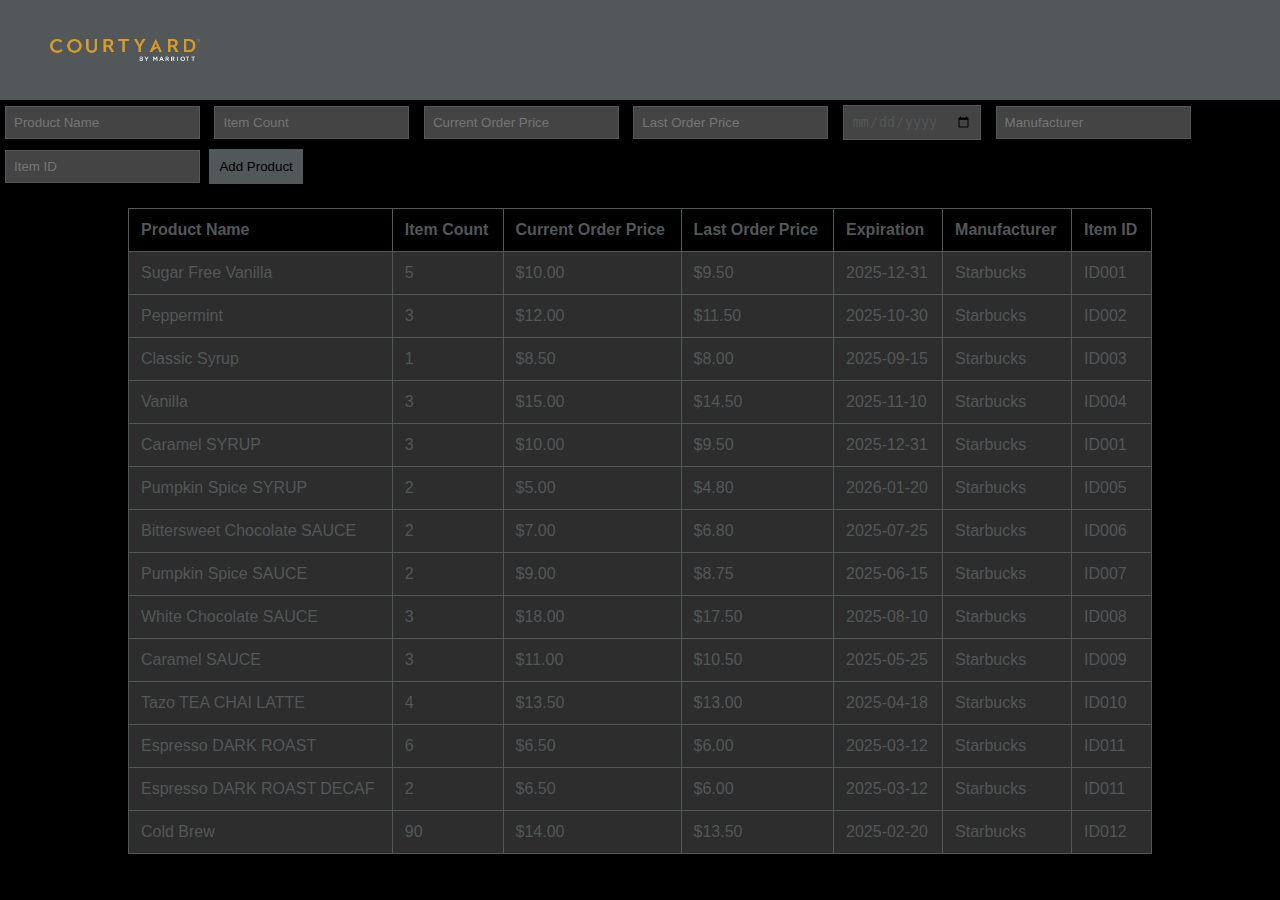
<file: ontcyinv/main_inv.html>
<!DOCTYPE html>
<html lang="en">
<head>
    <meta charset="UTF-8">
    <meta name="viewport" content="width=device-width, initial-scale=1.0">
    <title>ONTCY BISTRO Inventory</title>
    <style>
        body {
            font-family: Arial, sans-serif;
            background-color: black;
            color: #525759;
            margin: 0;
            padding: 0;
        }

        header {
    display: flex;
    align-items: center; /* Vertically centers the logo */
    background-color: #525759;
    padding: 0;
    margin: 0;
    height: 100px; /* Adjust the header height */
    padding-left: 50px;
}

header img {
    width: 150px; /* Maintain the smaller logo width */
    height: auto;
    margin-right: 20px; /* Space between the image and the rest of the header content */
}

        table {
            width: 80%;
            margin: 20px auto;
            border-collapse: collapse;
        }
        th, td {
            padding: 12px;
            text-align: left;
            border: 1px solid #525759;
        }
        th {
            background-color: black;
            color: #525759;
        }
        td {
            background-color: #2d2d2d;
        }
        input[type="text"], input[type="number"], input[type="date"] {
            padding: 8px;
            margin: 5px;
            background-color: #444;
            border: 1px solid #525759;
            color: #525759;
        }
        button {
            background-color: #525759;
            color: black;
            padding: 10px;
            border: none;
            cursor: pointer;
        }
        button:hover {
            background-color: #b78d58;
        }
    </style>
</head>
<body>
    <header>
        <img src="logo.jpg" alt="Bistro Inventory"> <!-- Replace with your uploaded image path -->
    </header>

    <section>
        <form id="inventoryForm">
            <input type="text" id="productName" placeholder="Product Name" required>
            <input type="number" id="itemCount" placeholder="Item Count" required>
            <input type="number" id="currentPrice" placeholder="Current Order Price" required>
            <input type="number" id="lastPrice" placeholder="Last Order Price" required>
            <input type="date" id="expiration" required>
            <input type="text" id="manufacturer" placeholder="Manufacturer" required>
            <input type="text" id="itemId" placeholder="Item ID" required>
            <button type="button" onclick="addProduct()">Add Product</button>
        </form>

        <table>
            <thead>
                <tr>
                    <th>Product Name</th>
                    <th>Item Count</th>
                    <th>Current Order Price</th>
                    <th>Last Order Price</th>
                    <th>Expiration</th>
                    <th>Manufacturer</th>
                    <th>Item ID</th>
                </tr>
            </thead>
            <tbody id="inventoryTableBody">
                <!-- Pre-loaded Inventory Items -->
                <tr>
                    <td>Sugar Free Vanilla</td>
                    <td>5</td>
                    <td>$10.00</td>
                    <td>$9.50</td>
                    <td>2025-12-31</td>
                    <td>Starbucks</td>
                    <td>ID001</td>
                </tr>
                <tr>
                    <td>Peppermint</td>
                    <td>3</td>
                    <td>$12.00</td>
                    <td>$11.50</td>
                    <td>2025-10-30</td>
                    <td>Starbucks</td>
                    <td>ID002</td>
                </tr>
                <tr>
                    <td>Classic Syrup</td>
                    <td>1</td>
                    <td>$8.50</td>
                    <td>$8.00</td>
                    <td>2025-09-15</td>
                    <td>Starbucks</td>
                    <td>ID003</td>
                </tr>
                <tr>
                    <td>Vanilla</td>
                    <td>3</td>
                    <td>$15.00</td>
                    <td>$14.50</td>
                    <td>2025-11-10</td>
                    <td>Starbucks</td>
                    <td>ID004</td>
                </tr>
                <tr>
                    <td>Caramel SYRUP</td>
                    <td>3</td>
                    <td>$10.00</td>
                    <td>$9.50</td>
                    <td>2025-12-31</td>
                    <td>Starbucks</td>
                    <td>ID001</td>
                </tr>
                <tr>
                    <td>Pumpkin Spice SYRUP</td>
                    <td>2</td>
                    <td>$5.00</td>
                    <td>$4.80</td>
                    <td>2026-01-20</td>
                    <td>Starbucks</td>
                    <td>ID005</td>
                </tr>
                <tr>
                    <td>Bittersweet Chocolate SAUCE</td>
                    <td>2</td>
                    <td>$7.00</td>
                    <td>$6.80</td>
                    <td>2025-07-25</td>
                    <td>Starbucks</td>
                    <td>ID006</td>
                </tr>
                <tr>
                    <td>Pumpkin Spice SAUCE</td>
                    <td>2</td>
                    <td>$9.00</td>
                    <td>$8.75</td>
                    <td>2025-06-15</td>
                    <td>Starbucks</td>
                    <td>ID007</td>
                </tr>
                <tr>
                    <td>White Chocolate SAUCE</td>
                    <td>3</td>
                    <td>$18.00</td>
                    <td>$17.50</td>
                    <td>2025-08-10</td>
                    <td>Starbucks</td>
                    <td>ID008</td>
                </tr>
                <tr>
                    <td>Caramel SAUCE</td>
                    <td>3</td>
                    <td>$11.00</td>
                    <td>$10.50</td>
                    <td>2025-05-25</td>
                    <td>Starbucks</td>
                    <td>ID009</td>
                </tr>
                <tr>
                    <td>Tazo TEA CHAI LATTE</td>
                    <td>4</td>
                    <td>$13.50</td>
                    <td>$13.00</td>
                    <td>2025-04-18</td>
                    <td>Starbucks</td>
                    <td>ID010</td>
                </tr>
                <tr>
                    <td>Espresso DARK ROAST</td>
                    <td>6</td>
                    <td>$6.50</td>
                    <td>$6.00</td>
                    <td>2025-03-12</td>
                    <td>Starbucks</td>
                    <td>ID011</td>
                </tr>
                <tr>
                    <td>Espresso DARK ROAST DECAF</td>
                    <td>2</td>
                    <td>$6.50</td>
                    <td>$6.00</td>
                    <td>2025-03-12</td>
                    <td>Starbucks</td>
                    <td>ID011</td>
                </tr>
                <tr>
                    <td>Cold Brew</td>
                    <td>90</td>
                    <td>$14.00</td>
                    <td>$13.50</td>
                    <td>2025-02-20</td>
                    <td>Starbucks</td>
                    <td>ID012</td>
                </tr>
            </tbody>
        </table>
    </section>

    <script>
        function addProduct() {
            // Get values from the input fields
            const productName = document.getElementById('productName').value;
            const itemCount = document.getElementById('itemCount').value;
            const currentPrice = document.getElementById('currentPrice').value;
            const lastPrice = document.getElementById('lastPrice').value;
            const expiration = document.getElementById('expiration').value;
            const manufacturer = document.getElementById('manufacturer').value;
            const itemId = document.getElementById('itemId').value;

            // Create a new row for the table
            const row = document.createElement('tr');
            row.innerHTML = `
                <td>${productName}</td>
                <td>${itemCount}</td>
                <td>${currentPrice}</td>
                <td>${lastPrice}</td>
                <td>${expiration}</td>
                <td>${manufacturer}</td>
                <td>${itemId}</td>
            `;

            // Add the new row to the table
            document.getElementById('inventoryTableBody').appendChild(row);

            // Clear the form fields
            document.getElementById('inventoryForm').reset();
        }
    </script>
</body>
</html>
</file>
